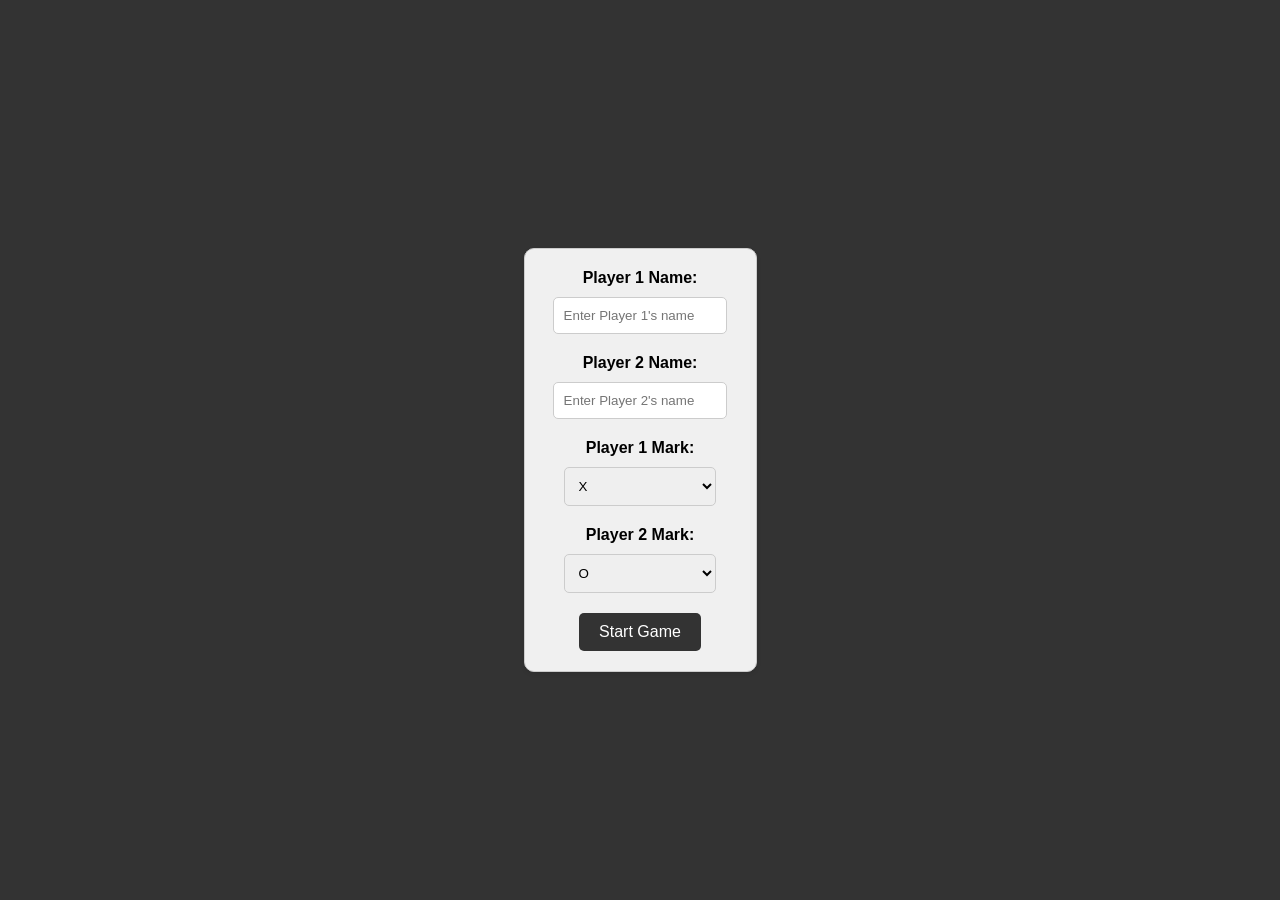
<file: index.html>
<!DOCTYPE html>
<html lang="en">
<head>
  <meta charset="UTF-8">
  <meta name="viewport" content="width=device-width, initial-scale=1.0">
  <title>Tic Tac Toe</title>
  <link rel="stylesheet" href="./style.css">
  <script src="./app.js" defer></script>
</head>
<body>
  <div class="round-messages"></div>
  <form class="player-form">
    <label for="player1-name">Player 1 Name:</label>
    <input type="text" id="player1-name" placeholder="Enter Player 1's name" required>
  
    <label for="player2-name">Player 2 Name:</label>
    <input type="text" id="player2-name" placeholder="Enter Player 2's name" required>
  
    <label for="player1-mark">Player 1 Mark:</label>
    <select id="player1-mark" required>
      <option value="X" selected>X</option>
      <option value="O">O</option>
    </select>
  
    <label for="player2-mark">Player 2 Mark:</label>
    <select id="player2-mark" required>
      <option value="X">X</option>
      <option value="O" selected>O</option>
    </select>
  
    <button id="start-game-button">Start Game</button>
  </form>
  
  <div class="container">
    <h1>Tic Tac Toe</h1>
    <div class="board">
      <div class="cell" data-cell=""></div>
      <div class="cell" data-cell=""></div>
      <div class="cell" data-cell=""></div>
      <div class="cell" data-cell=""></div>
      <div class="cell" data-cell=""></div>
      <div class="cell" data-cell=""></div>
      <div class="cell" data-cell=""></div>
      <div class="cell" data-cell=""></div>
      <div class="cell" data-cell=""></div>
    </div>
    <button id="restart-button">Restart Game</button>
  </div>
  <dialog id="messages-dialog">
    <p class="message-box"></p>
    <button id="close-dialog">New Game</button>
  </dialog>
</body>
</html>
</file>
<file: style.css>
/* General styling for the entire page */
body {
  font-family: Arial, sans-serif;
  background-color: #333333;
  display: flex;
  flex-direction: column;
  justify-content: center;
  align-items: center;
  height: 100vh;
  margin: 0;
}

/* Styling for the main container */
.container {
  text-align: center;
  background-color: white;
  border-radius: 10px;
  padding: 20px;
  box-shadow: 0 2px 4px rgba(0, 0, 0, 0.1);
  margin: 20px auto;
  max-width: 400px;
  display: none;
}

/* Styling for the game board */
.board {
  display: grid;
  grid-template-columns: repeat(3, 100px);
  grid-gap: 10px;
  margin: 20px 0;
}

/* Styling for individual cells on the game board */
.cell {
  width: 100px;
  height: 100px;
  display: flex;
  align-items: center;
  justify-content: center;
  font-size: 40px;
  background-color: #D3D3D3;
  cursor: pointer;
  border-radius: 5px;
  transition: background-color 0.3s ease;
}

.cell:hover {
  background-color: #f3f0f0;
}

/* Styling for the restart button */
#restart-button {
  background-color: #333333;
  color: #ffffff;
  border: none;
  padding: 10px 20px;
  border-radius: 5px;
  cursor: pointer;
  font-size: 16px;
}

/* Styling for the dialog container */
#messages-dialog {
  width: 300px;
  padding: 20px;
  border-radius: 10px;
  background-color: rgba(255, 255, 255, 0.9);
  box-shadow: 0 2px 4px rgba(0, 0, 0, 0.1);
  text-align: center;
}

/* Styling for the message box inside the dialog */
.message-box {
  font-size: 20px;
  margin-bottom: 20px;
}

/* Styling for the button inside the dialog */
#close-dialog {
  background-color: #333333;
  color: #ffffff;
  border: none;
  padding: 10px 20px;
  border-radius: 5px;
  cursor: pointer;
  font-size: 16px;
}

/* Styling when hovering over the dialog close button and restart button */
#close-dialog:hover,
#restart-button:hover {
  background-color: #686767;
}

.round-messages {
  padding: 10px;
  background-color: transparent;
  margin: 0;
}

.round-messages p {
  font-size: 24px;
  color: white;
  text-align: center;
}

/* Add a CSS class for the winning cells */
.winning-cell {
  animation: pulse 1s ease-in-out infinite;
}

/* Define the pulse animation */
@keyframes pulse {
  0%, 100% {
    transform: scale(1);
  }
  50% {
    transform: scale(1.1);
  }
}
/* Add CSS class to cells if it is a draw */
.draw-cells {
  animation: pulse 1s ease-in-out infinite;
}

/* Style for the player form */
.player-form {
  text-align: center;
  background-color: #f0f0f0;
  border: 1px solid #ccc;
  border-radius: 10px;
  padding: 20px;
  max-width: 400px;
  margin: 0 auto;
  box-shadow: 0 2px 4px rgba(0, 0, 0, 0.1);
}

/* Style for form labels */
.player-form label {
  display: block;
  margin-bottom: 10px;
  font-weight: bold;
}

/* Style for form inputs and selects */
.player-form input[type="text"],
.player-form select {
  width: 80%;
  padding: 10px;
  border: 1px solid #ccc;
  border-radius: 5px;
  margin-bottom: 20px;
}

/* Style for the "Start Game" button */
.player-form button {
  background-color: #333;
  color: #fff;
  border: none;
  border-radius: 5px;
  padding: 10px 20px;
  font-size: 16px;
  cursor: pointer;
  transition: background-color 0.3s ease-in-out;
}

/* Hover style for the button */
.player-form button:hover {
  background-color: #555;
}
</file>
